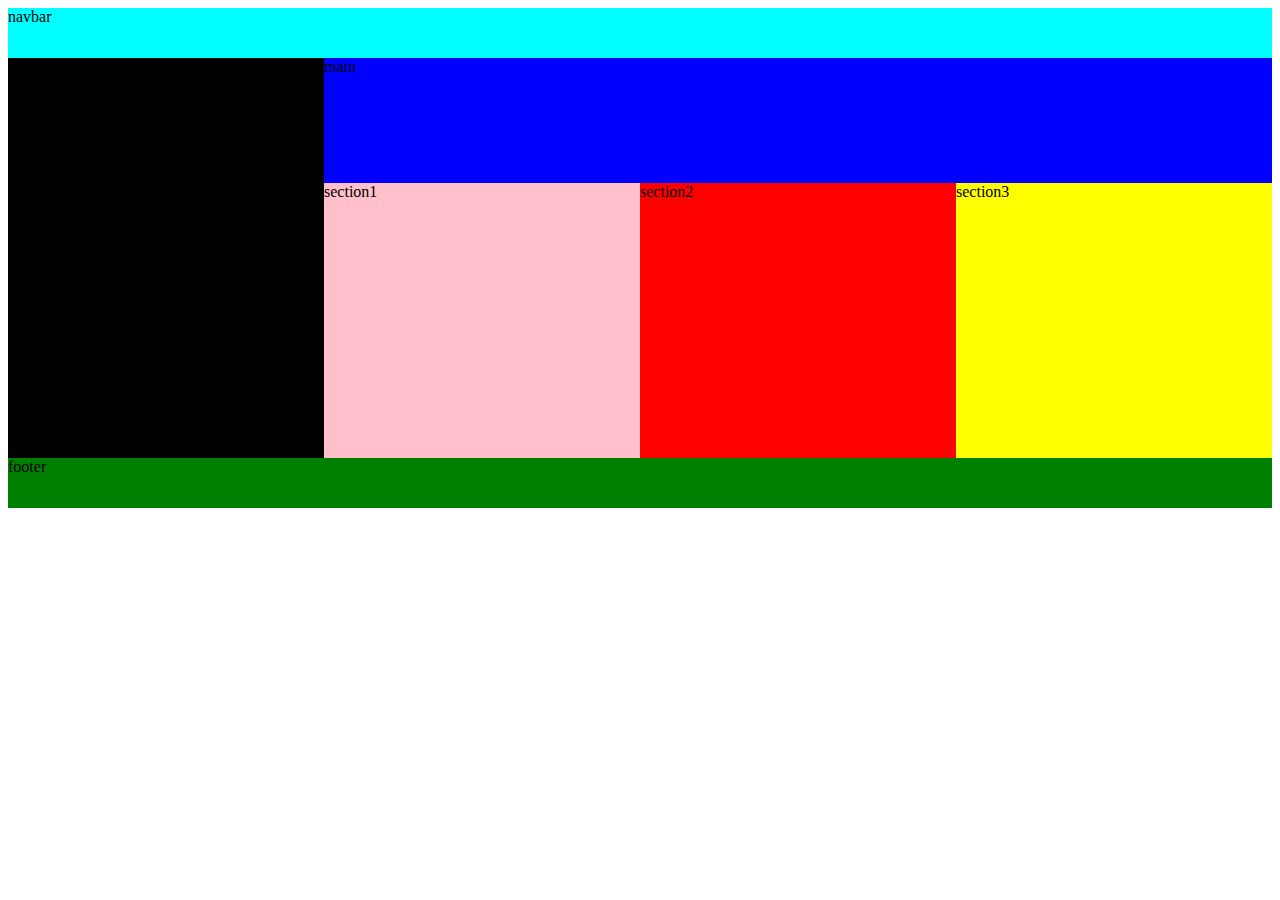
<file: responsivegrid/index.html>
<!DOCTYPE html>
<html lang="en">

<head>
    <meta charset="UTF-8">
    <meta http-equiv="X-UA-Compatible" content="IE=edge">
    <meta name="viewport" content="width=device-width, initial-scale=1.0">
    <title>Document</title>
    <link rel="stylesheet" href="./style.css">
</head>

<body>
    <div class="container">
        <nav class="navbar">navbar</nav>
        <div class="main">main</div>
        <div class="sidebar">sidebar</div>
        <div class="s1">section1</div>
        <div class="s2">section2</div>
        <div class="s3">section3</div>
        <footer>footer</footer>
    </div>

</body>

</html>
</file>
<file: responsivegrid/style.css>
.container{
    display:grid;
    grid-template-columns: 25% 25% 25% 25%;
    grid-template-rows: 10% 25% 55% 10%;
    grid-template-areas: "nav nav nav nav"
    "sidebar main main main"
    "sidebar s1 s2 s3"
    "footer footer footer footer";
    height:500px
}
.navbar{
    grid-area: nav;
    background-color: aqua;
}
.sidebar{
    grid-area: sidebar;
    background-color: black;
}
.main{
    grid-area: main;
    background-color:blue;
}
footer{
    grid-area: footer;
    background-color:green;
}
.s1{
    grid-area: s1;
    background-color:pink;
}
.s2{
    grid-area: s2;
    background-color:red;
}
.s3{
    grid-area: s3;
    background-color:yellow
}
@media (min-width: 576px) and (max-width: 768px) { 
    .container{
        display:grid;
        grid-template-columns: 100%;
        grid-template-rows: 10% 20% 20% 20% 10% 10% 10%;
        grid-template-areas: "nav "
        " main"
        "sidebar"
        "s1"
        "s2"
        "s3"
        "footer ";
        height:500px
    }
}
</file>
